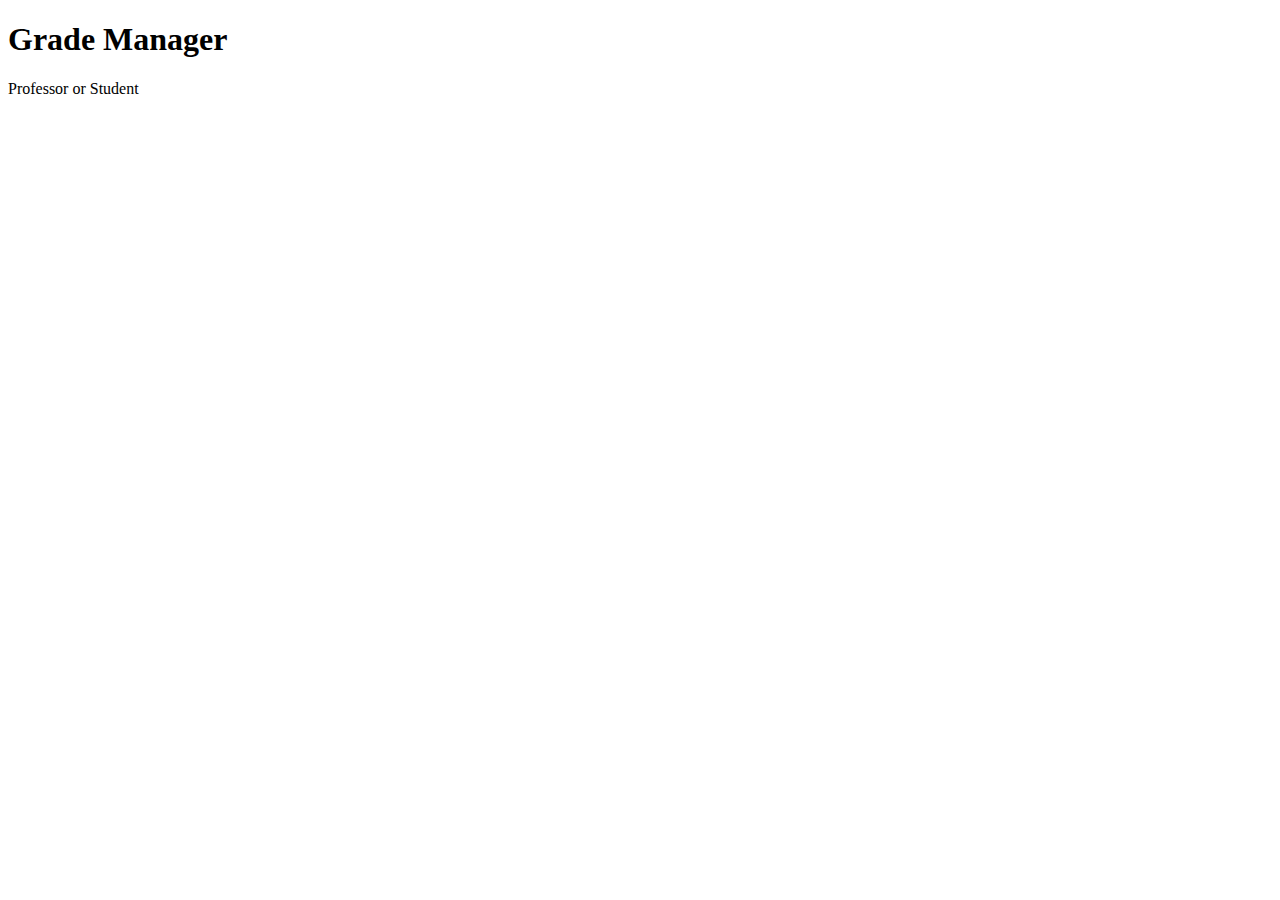
<file: src/main/resources/templates/index.html>
<!DOCTYPE html>
<html lang="en" xmlns:th="http://www.thymeleaf.org" xmlns:sec="http://www.thymeleaf.org/thymeleaf-extra-springsecurity5">
<head>
	<meta charset="UTF-8">
	<meta name="viewport" content="width=device-width, initial-scale=1.0">
	<meta http-equiv="X-UA-Compatible" content="ie=edge">
	<link rel="stylesheet" href="https://stackpath.bootstrapcdn.com/bootstrap/4.5.0/css/bootstrap.min.css" integrity="sha384-9aIt2nRpC12Uk9gS9baDl411NQApFmC26EwAOH8WgZl5MYYxFfc+NcPb1dKGj7Sk" crossorigin="anonymous">
	<link th:href="@{css/index.css}" rel="stylesheet">
	<title>Document</title>
	<!--/*/ <th:block th:include="navBar.html :: headerfiles">
		</th:block> /*/-->
	<!--/*/ <th:block th:include="footer.html :: headerfiles">
		</th:block> /*/-->
</head>
<body>
	<header th:replace="navBar.html :: navbar"></header>
	<section>
		<h1>Grade Manager</h1>
		<div class="container">
			<a th:href="@{/user/professor}" class="professor">Professor</a>
			 <span>or</span> 
			<a th:href="@{/user/student}" class="student">Student</a>
		</div>
	</section>
	<footer th:replace="footer.html :: footer"></footer>
</body>
</html>
</file>
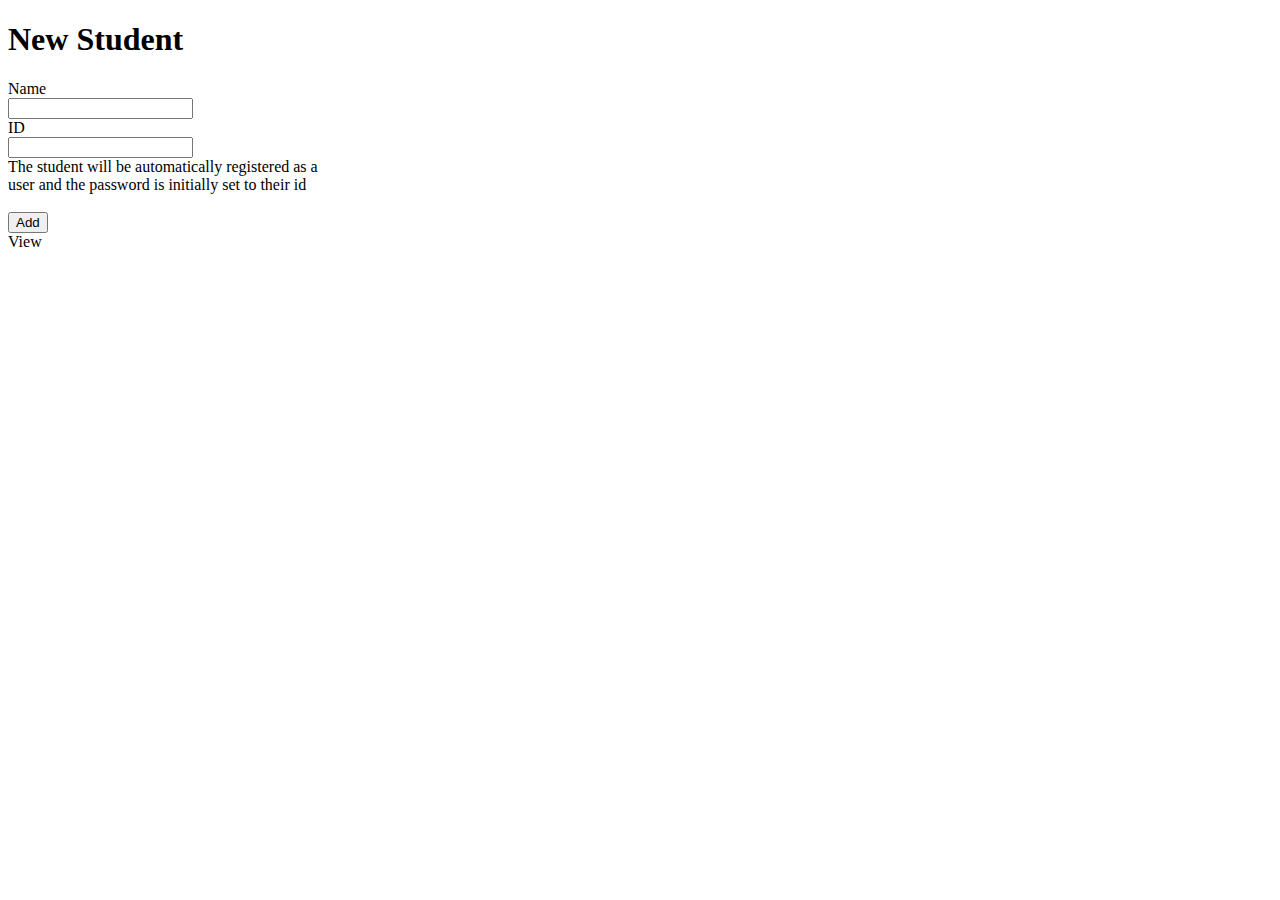
<file: src/main/resources/templates/add.html>
<!DOCTYPE html>
<html lang="en" xmlns:th="http://www.thymeleaf.org" xmlns:sec="http://www.thymeleaf.org/thymeleaf-extra-springsecurity5">
<head>
	<meta charset="UTF-8">
	<meta name="viewport" content="width=device-width, initial-scale=1.0">
	<meta http-equiv="X-UA-Compatible" content="ie=edge">
	<link rel="stylesheet" href="https://stackpath.bootstrapcdn.com/bootstrap/4.5.0/css/bootstrap.min.css" integrity="sha384-9aIt2nRpC12Uk9gS9baDl411NQApFmC26EwAOH8WgZl5MYYxFfc+NcPb1dKGj7Sk" crossorigin="anonymous">
	<link th:href="@{/css/add.css}" rel="stylesheet">
	<title>Add</title>
	<!--/*/ <th:block th:include="navBar.html :: headerfiles">
		</th:block> /*/-->
	<!--/*/ <th:block th:include="footer.html :: headerfiles">
		</th:block> /*/-->
</head>
<body>
	<header th:replace="navBar.html :: navbar"></header>
	<section>
		<h1>New Student</h1>
		<div class="formContainer">
			<form action="#" th:action="@{/save}" th:object="${student}" class="newStudentForm">
				<div class="form-group row">
					<label class="col-sm-2 col-form-label">Name</label>
					<div class="col-sm-10">
						<input th:field="*{studentName}" type="text" class="form-control" id="studentName">
					</div>
				</div>
				<div class="form-group row">
					<label class="col-sm-2 col-form-label">ID</label>
					<div class="col-sm-10">
						<input th:field="*{studentId}" type="text" class="form-control" id="studentId">
					</div>
				</div>
				<h7>The student will be automatically registered as a <br>user and
					 the password is initially set to their id
				</h7>
				<br><br>
				<div class="form-group row buttons">
					<div><button type="submit" class="btn btn-success">Add</button></div>
					<div><a th:href="@{/view}">View</a></div>
				</div>
			</form>
		</div>
	</section>
	<footer th:replace="footer.html :: footer"></footer>
</body>
</html>
</file>
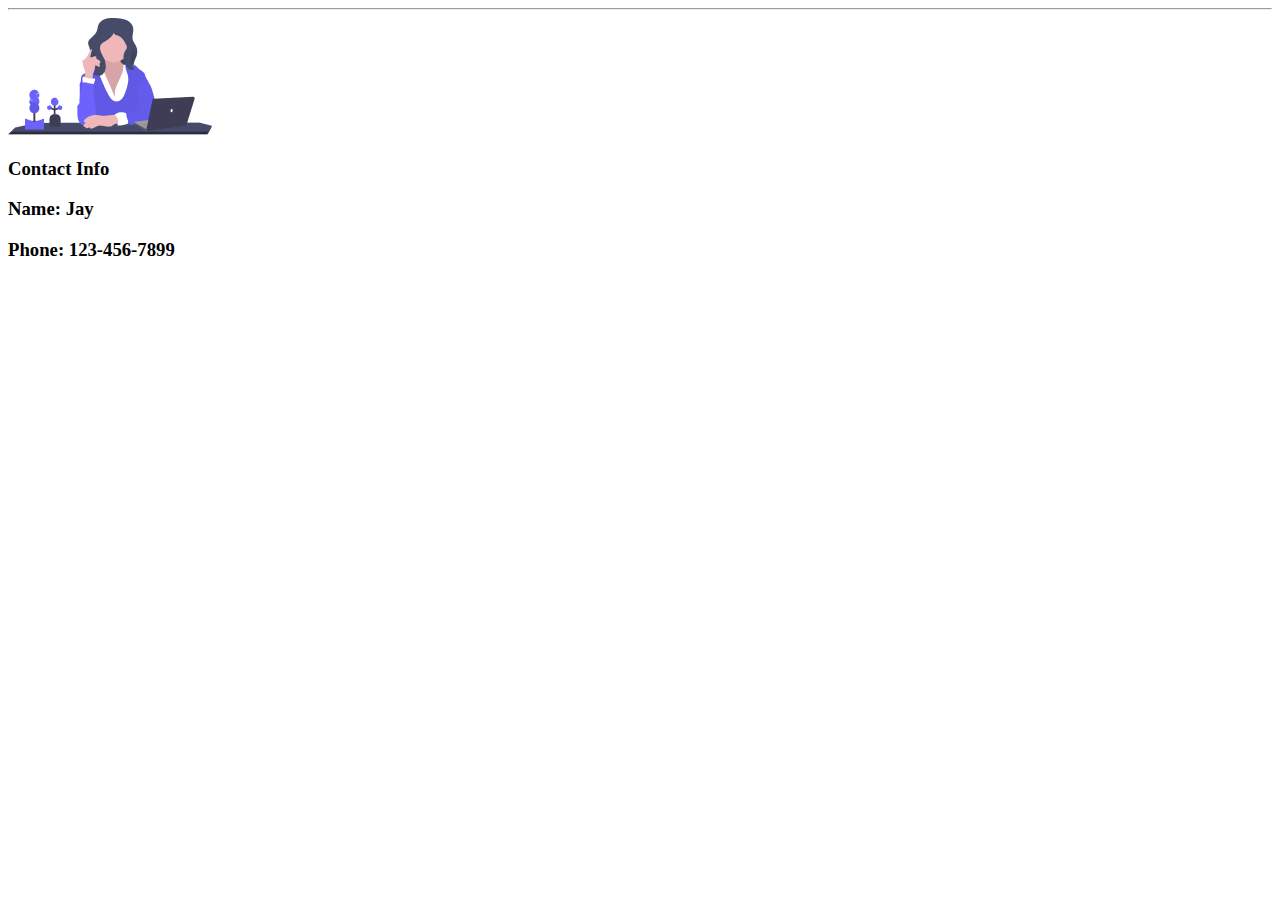
<file: src/main/resources/templates/footer.html>
<!DOCTYPE html>
<html lang="en" xmlns:th="http://www.thymeleaf.org" xmlns:sec="http://www.thymeleaf.org/thymeleaf-extra-springsecurity5">
<head th:fragment="headerfiles">
	<meta charset="UTF-8">
	<meta name="viewport" content="width=device-width, initial-scale=1.0">
	<meta http-equiv="X-UA-Compatible" content="ie=edge">
	<link rel="stylesheet" href="https://stackpath.bootstrapcdn.com/bootstrap/4.5.0/css/bootstrap.min.css" integrity="sha384-9aIt2nRpC12Uk9gS9baDl411NQApFmC26EwAOH8WgZl5MYYxFfc+NcPb1dKGj7Sk" crossorigin="anonymous">
	<link th:href="@{css/footer.css}" rel="stylesheet">
	<title>Document</title>
</head>
<body>
	<footer class="footer">
		<hr>
		<div class="footerContainer">
			<div>
				<img class="logo2" th:src="@{../images/logo.png}" src="../static/images/logo.png" alt="">
			</div>
			<div class="contactInfo">
				<h3>Contact Info</h3>
				<h3>Name: Jay</h3>
				<h3>Phone: 123-456-7899</h3>
			</div>
		</div>
	</footer>
</body>
</html>
</file>
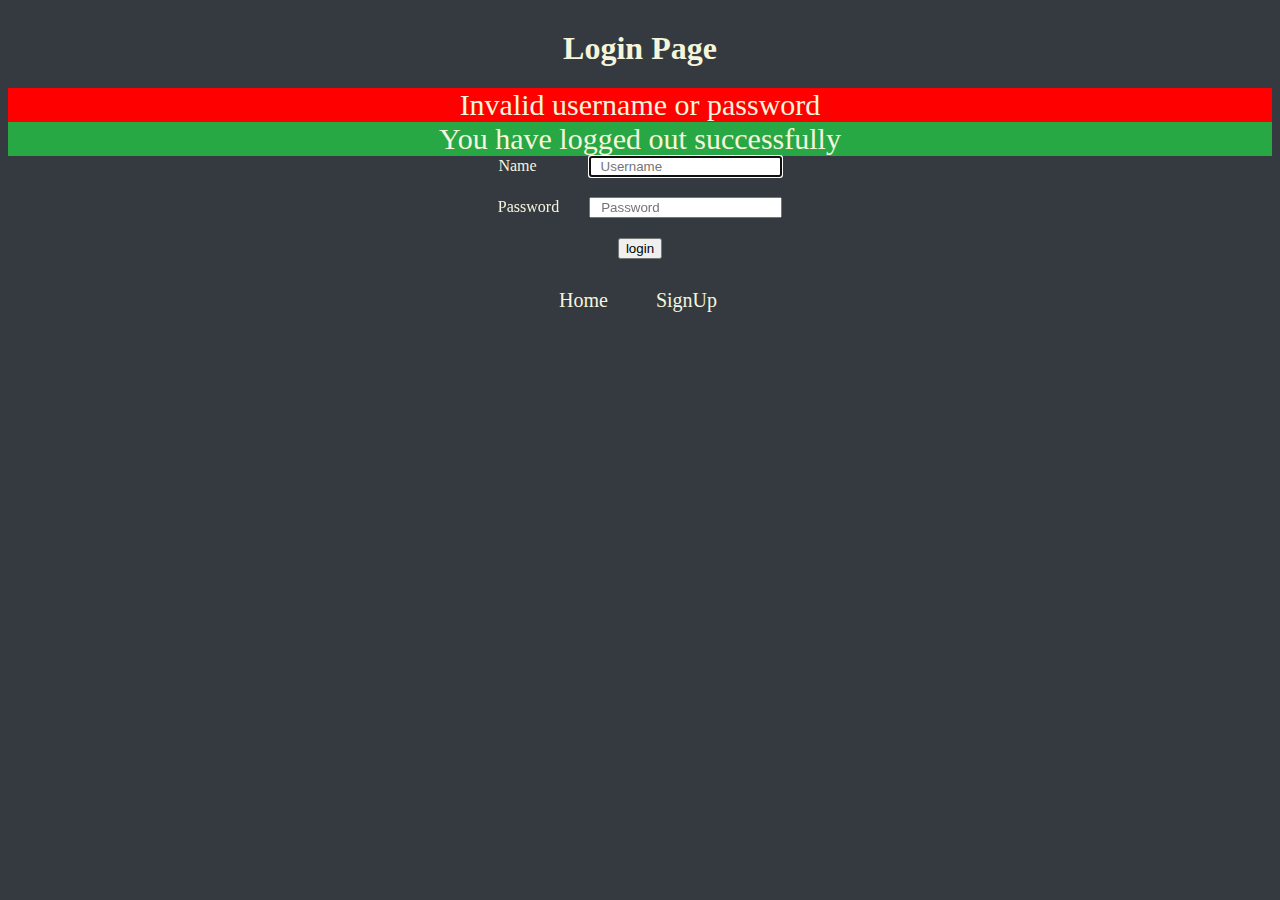
<file: src/main/resources/templates/login.html>
<!DOCTYPE html>
<html lang="en" xmlns:th="http://www.thymeleaf.org" >
<head>
	<meta charset="UTF-8">
	<meta name="viewport" content="width=device-width, initial-scale=1.0">
	<meta http-equiv="X-UA-Compatible" content="ie=edge">
	<link rel="stylesheet" href="https://stackpath.bootstrapcdn.com/bootstrap/4.5.0/css/bootstrap.min.css" integrity="sha384-9aIt2nRpC12Uk9gS9baDl411NQApFmC26EwAOH8WgZl5MYYxFfc+NcPb1dKGj7Sk" crossorigin="anonymous">
	<style>
		body{
			background-color: #343a40;
			color: beige;
			margin-top: 30px;
			text-align: center;
		}
		a{
			text-decoration: none;
			color: beige;
			margin-left: 20px;
			font-size: 20px;
		}
		a:hover{
			color: red;
		}
		.name{
			margin-top: 30px;
			margin-right: 48px;
		}
		.password{
			margin-right: 26px;
		}
		.field{
			margin-bottom: 20px;
		}
		.field input{
			padding-left: 10px;
		}
		a{
			text-decoration: none !important;
			color: beige;
			margin-left: 20px;
			font-size: 20px;
		}
		a:hover{
			color: red;
		}
		.container{
			margin-top: 30px;
		}
		.goodalert{
			background-color: #28a745;
			font-size: 30px;
		}
		.badalert{
			background-color: red;
			font-size: 30px;
		}
	</style>
	<title>Login Page</title>
</head>
<body>
	<h1>Login Page</h1>
	<div>
		<form th:action="@{/login}" method="POST">
			<div th:if="${param.error}">
				<div class="badalert">
					Invalid username or password
				</div>
			</div>
			<div th:if="${param.logout}">
				<div class="goodalert">
					You have logged out successfully
				</div>
			</div>
			<div class="field">
				<label for="username" class="name">Name</label>
				<input type="text"
					id="username"
					name="username"
					autofocus="autofocus"
					placeholder="Username">
			</div>
			<div class="field">
				<label for="password" class="password">Password</label>
				<input type="password"
					id="password"
					name="password"
					placeholder="Password">
			</div>
			<div>
				<input type="submit" 
					   name="login-submit"
					   id="login-submit"
					   value="login"
					   class="btn btn-success">
			</div>
		</form>
	</div>
	<div class="container">
		<a th:href="@{/}">Home</a>&ensp;&ensp;&ensp;
		<a th:href="@{/register}">SignUp</a>&ensp;&ensp;&ensp;
	</div>
</body>
</html>
</file>
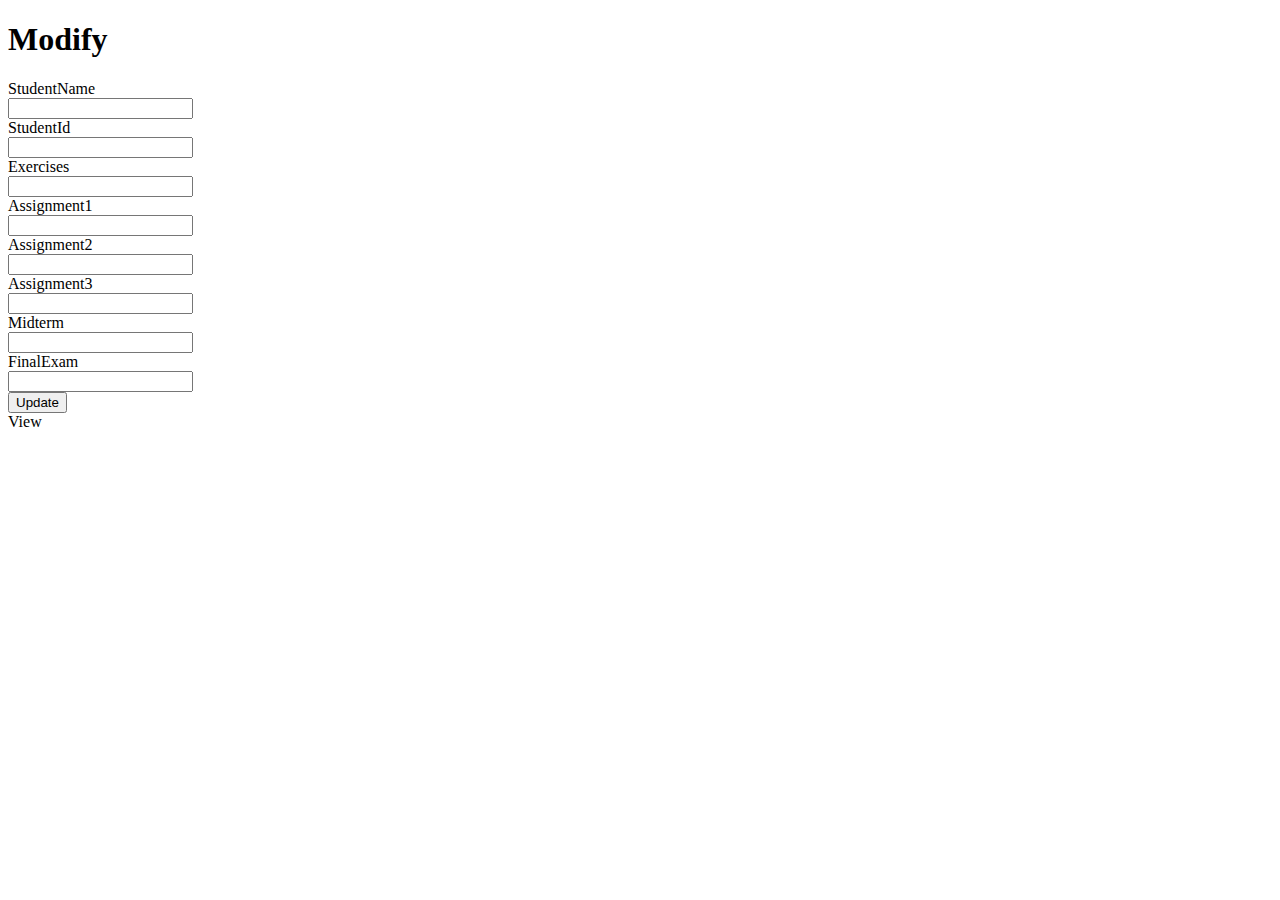
<file: src/main/resources/templates/modifyStudent.html>
<!DOCTYPE html>
<html lang="en" xmlns:th="http://www.thymeleaf.org">
<head>
	<meta charset="UTF-8">
	<meta name="viewport" content="width=device-width, initial-scale=1.0">
	<meta http-equiv="X-UA-Compatible" content="ie=edge">
	<link rel="stylesheet" href="https://stackpath.bootstrapcdn.com/bootstrap/4.5.0/css/bootstrap.min.css" integrity="sha384-9aIt2nRpC12Uk9gS9baDl411NQApFmC26EwAOH8WgZl5MYYxFfc+NcPb1dKGj7Sk" crossorigin="anonymous">
	<link th:href="@{../css/modify.css}" rel="stylesheet">
	<title>Modify</title>
</head>
<body>
	<h1>Modify</h1>
	<div class="formContainer">
		<form action="#" th:action="@{/modify}" th:object="${editStudent}">
			<input th:field="*{id}" type="hidden" class="form-control" name="id" id="id">
			<div class="form-group row">
				<label class="col-sm-2 col-form-label">StudentName</label>
				<div class="col-sm-10">
					<input th:field="*{studentName}" type="text" class="form-control" id="studentName">
				</div>
			</div>
			<div class="form-group row">
				<label class="col-sm-2 col-form-label">StudentId</label>
				<div class="col-sm-10">
					<input th:field="*{studentId}" type="text" class="form-control" id="studentId">
				</div>
			</div>
			<div class="form-group row">
				<label class="col-sm-2 col-form-label">Exercises</label>
				<div class="col-sm-10">
					<input th:field="*{exercises}" type="text" class="form-control" id="exercises" pattern="[0-9]+(\.[0-9]{1,5})?%?">
				</div>
			</div>
			<div class="form-group row">
				<label class="col-sm-2 col-form-label">Assignment1</label>
				<div class="col-sm-10">
					<input th:field="*{assignment1}" type="text" class="form-control" id="assignment1" pattern="[0-9]+(\.[0-9]{1,5})?%?">
				</div>
			</div>
			<div class="form-group row">
				<label class="col-sm-2 col-form-label">Assignment2</label>
				<div class="col-sm-10">
					<input th:field="*{assignment2}" type="text" class="form-control" id="assignment2" pattern="[0-9]+(\.[0-9]{1,5})?%?">
				</div>
			</div>
			<div class="form-group row">
				<label class="col-sm-2 col-form-label">Assignment3</label>
				<div class="col-sm-10">
					<input th:field="*{assignment3}" type="text" class="form-control" id="assignment3" pattern="[0-9]+(\.[0-9]{1,5})?%?">
				</div>
			</div>
			<div class="form-group row">
				<label class="col-sm-2 col-form-label">Midterm</label>
				<div class="col-sm-10">
					<input th:field="*{midterm}" type="text" class="form-control" id="midterm" pattern="[0-9]+(\.[0-9]{1,5})?%?">
				</div>
			</div>
			<div class="form-group row">
				<label class="col-sm-2 col-form-label">FinalExam</label>
				<div class="col-sm-10">
					<input th:field="*{finalExam}" type="text" class="form-control" id="finalExam" pattern="[0-9]+(\.[0-9]{1,5})?%?">
				</div>
			</div>
			<div class="form-group row buttons">
				<div><button type="submit" class="btn btn-success">Update</button></div>
				<div><a th:href="@{/view}">View</a></div>
			</div>
		</form>
	</div>
</body>
</html>
</file>
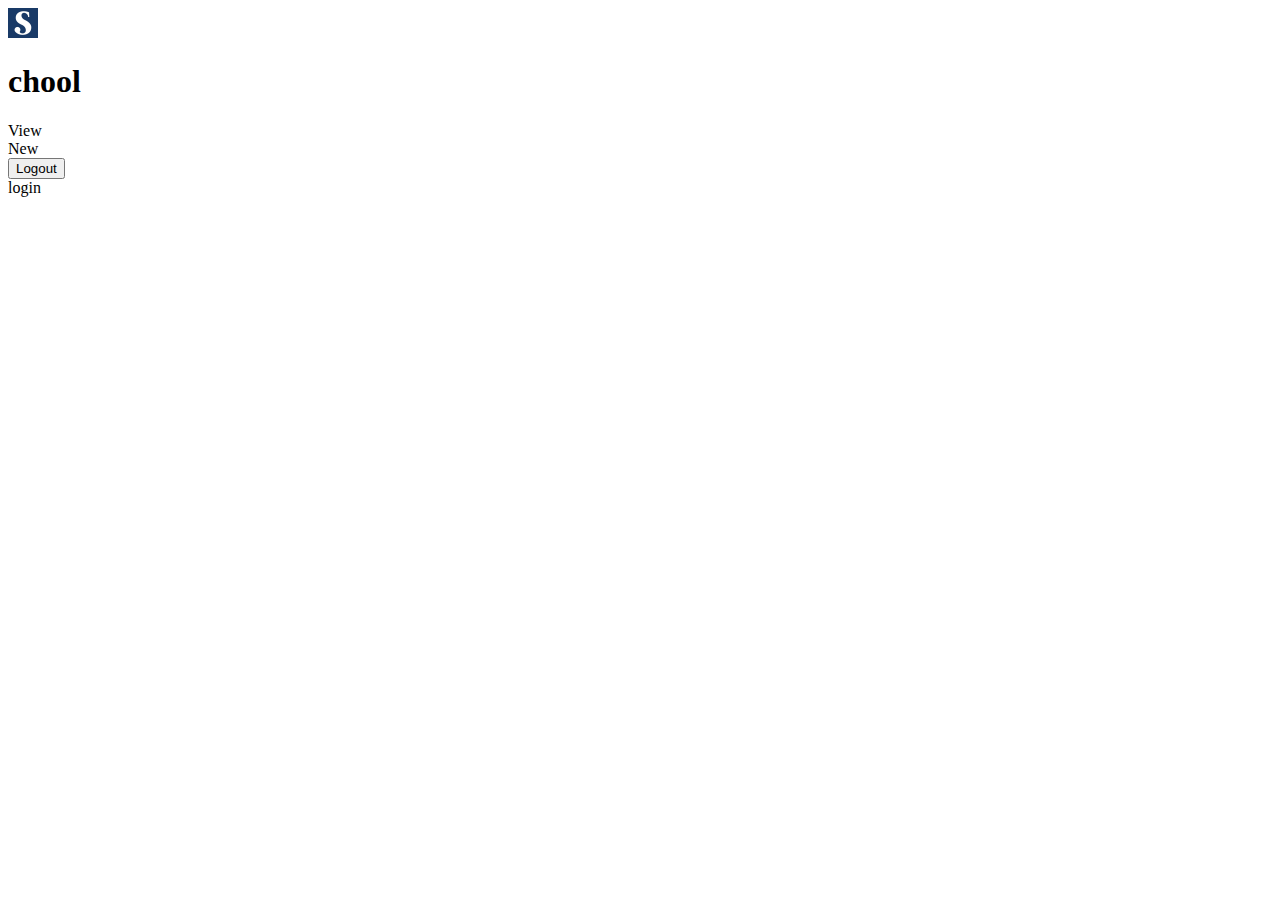
<file: src/main/resources/templates/navBar.html>
<!DOCTYPE html>
<html lang="en" xmlns:th="http://www.thymeleaf.org" xmlns:sec="http://www.thymeleaf.org/thymeleaf-extra-springsecurity5">
<head th:fragment="headerfiles">
	<meta charset="UTF-8">
	<meta name="viewport" content="width=device-width, initial-scale=1.0">
	<meta http-equiv="X-UA-Compatible" content="ie=edge">
	<link rel="stylesheet" href="https://stackpath.bootstrapcdn.com/bootstrap/4.5.0/css/bootstrap.min.css" integrity="sha384-9aIt2nRpC12Uk9gS9baDl411NQApFmC26EwAOH8WgZl5MYYxFfc+NcPb1dKGj7Sk" crossorigin="anonymous">
	<link th:href="@{css/navBar.css}" rel="stylesheet">
	<title>Document</title>
</head>
<body>
	<header class="topnav" th:fragment="navbar">
		<div id="logo">
			<a th:href="@{/}">
				<img th:src="@{../images/school.jpg}" src="../static/images/school.jpg" width="30" height="30" class="d-inline-block align-top logo" alt="" loading="lazy">
			</a>
		</div>
		<div>
			<h1 class="sheridan" sec:authorize="!isAuthenticated()">chool</h1>
		</div>
		<div class="travel">
			<div id="view">
				<a  class="item" th:href="@{/view}" sec:authorize="isAuthenticated()">View</a>
			</div>
			<div id="new">
				<a  class="item" th:href="@{/add}" sec:authorize="hasRole('ROLE_PROFESSOR')">New</a>
			</div>
		</div>
		<div sec:authorize="isAuthenticated()" class="whologged">
			<div sec:authentication="name" class="userInfo"></div>
			<div sec:authentication="principal.authorities" class="userInfo"></div>
			<div>
				<form th:action="@{/logout}" method="POST">
					<input type="submit" value="Logout" class="btn btn-success">
				</form>
			</div>
		</div>
		<div id="login" sec:authorize="!isAuthenticated()">
			<a  class="item" th:href="@{/login}"  >login</a>
		</div>
	</header>
</body>
</html>
</file>
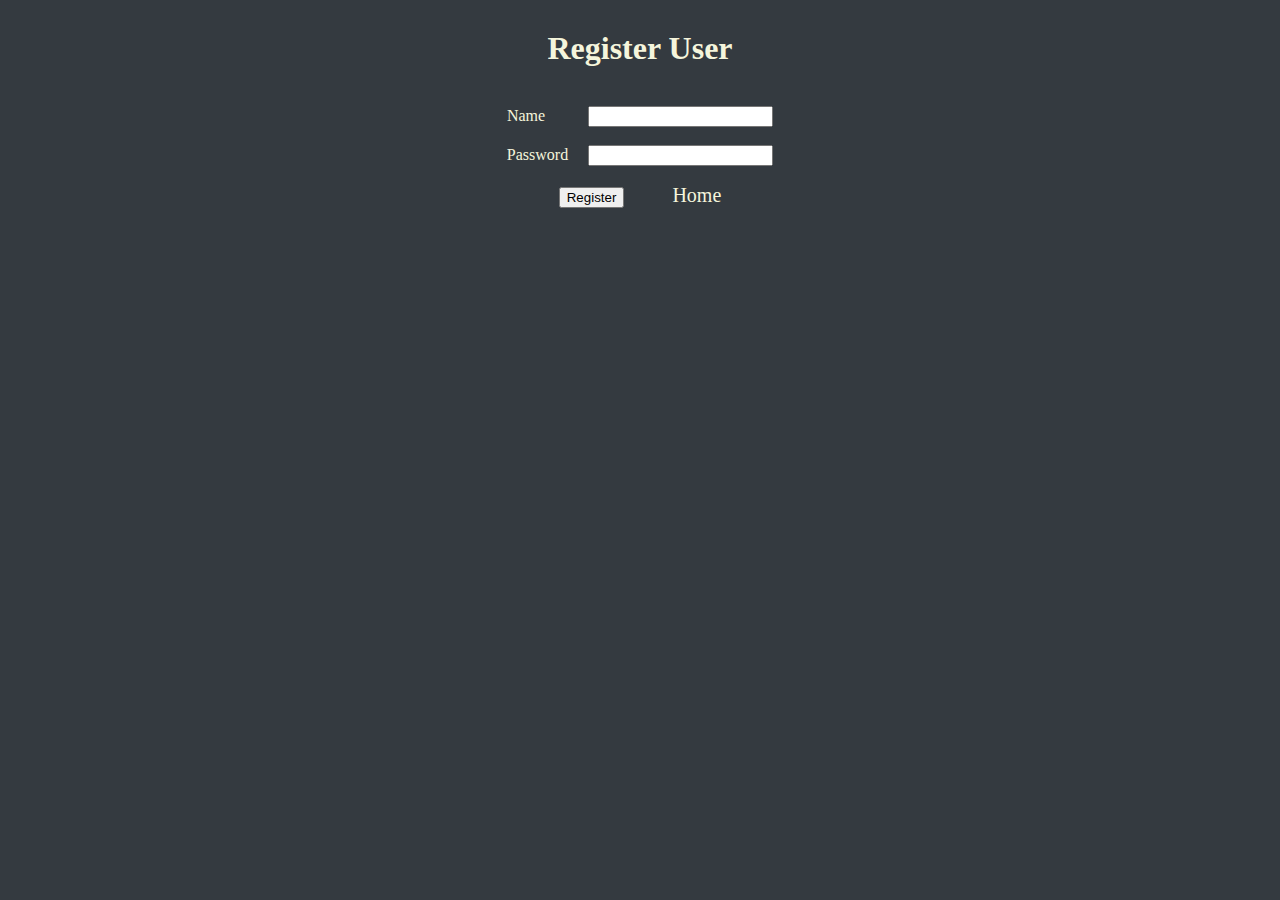
<file: src/main/resources/templates/registration.html>
<!DOCTYPE html>
<html lang="en" xmlns:th="http://www.thymeleaf.org" 
xmlns:sec="https://www.thymeleaf.org/thymeleaf-extras-springsecurity5">
<head>
	<meta charset="UTF-8">
	<meta name="viewport" content="width=device-width, initial-scale=1.0">
	<meta http-equiv="X-UA-Compatible" content="ie=edge">
	<link rel="stylesheet" href="https://stackpath.bootstrapcdn.com/bootstrap/4.5.0/css/bootstrap.min.css" integrity="sha384-9aIt2nRpC12Uk9gS9baDl411NQApFmC26EwAOH8WgZl5MYYxFfc+NcPb1dKGj7Sk" crossorigin="anonymous">
	<style>
		body{
			background-color: #343a40;
			color: beige;
			margin-top: 30px;
			text-align: center;
		}
		.name{
			margin-right: 43px;
		}
		.password{
			margin-right: 20px;
		}
		.checkLabel{
			cursor: pointer;
			margin: 0 10px;
		}
		input[type="checkbox"]:hover {
			cursor: pointer;
		}
		input[type="checkbox"]:checked {
			box-shadow: 0 0 0 3px red;
		}
		a{
			text-decoration: none !important;
			color: beige;
			margin-left: 20px;
			font-size: 20px;
		}
	</style>
	<title>Register</title>
</head>
<body>
	<h1>Register User</h1><br>
	<form action="#" th:action="@{/register}" method="POST">
		<label class="name">Name</label><input type="text" name="name" required><br><br>
		<label class="password">Password</label><input type="password" name="password" required><br><br>
		<input type="submit" value="Register" class="btn btn-success">&ensp;&ensp;&ensp;
		<a th:href="@{/}">Home</a>
	</form>
</body>
</html>
</file>
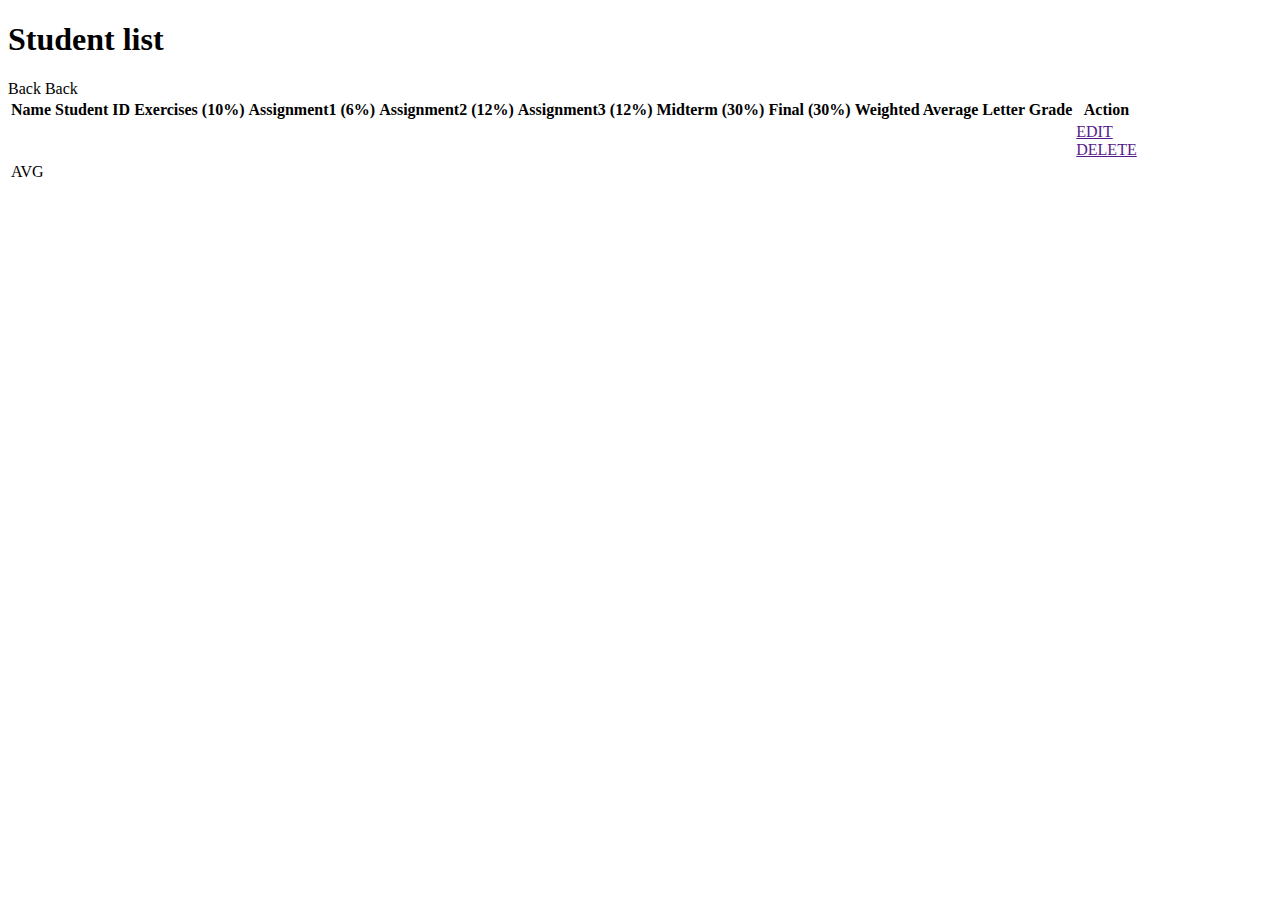
<file: src/main/resources/templates/viewStudents.html>
<!DOCTYPE html>
<html lang="en" xmlns:th="http://www.thymeleaf.org"
	xmlns:sec="http://www.thymeleaf.org/thymeleaf-extra-springsecurity5">
<head>
	<meta charset="UTF-8">
	<meta name="viewport" content="width=device-width, initial-scale=1.0">
	<meta http-equiv="X-UA-Compatible" content="ie=edge">
	<link rel="stylesheet" href="https://stackpath.bootstrapcdn.com/bootstrap/4.5.0/css/bootstrap.min.css" integrity="sha384-9aIt2nRpC12Uk9gS9baDl411NQApFmC26EwAOH8WgZl5MYYxFfc+NcPb1dKGj7Sk" crossorigin="anonymous">
	<link th:href="@{/css/view.css}" rel="stylesheet" >
	<title>View</title>
	<!--/*/ <th:block th:include="navBar.html :: headerfiles">
		</th:block> /*/-->
	<!--/*/ <th:block th:include="footer.html :: headerfiles">
		</th:block> /*/-->
</head>
<body>
	<header th:replace="navBar.html :: navbar"></header>
	<section>
		<div class="title"><h1>Student list</h1></div>
		<div class="button">
			<div th:object="${currentUserRole}">
				<a th:href="@{/user/professor}" th:if="*{roleName}=='[ROLE_PROFESSOR]'">Back</a>
				<a th:href="@{/user/student}" th:if="*{roleName}=='[ROLE_STUDENT]'">Back</a>
			</div>
		</div>
		<div class="tableContainer">
			<table class="table table-dark">
				<thead th:object="${currentUserRole}">
					<tr>
					<th scope="col">Name</th>
					<th scope="col">Student ID</th>
					<th scope="col">Exercises (10%)</th>
					<th scope="col">Assignment1 (6%)</th>
					<th scope="col">Assignment2 (12%)</th>
					<th scope="col">Assignment3 (12%)</th>
					<th scope="col">Midterm (30%)</th>
					<th scope="col">Final (30%)</th>
					<th scope="col">Weighted Average</th>
					<th scope="col">Letter Grade</th>
					<th scope="col" th:if="*{roleName}=='[ROLE_PROFESSOR]'">Action</th>
					</tr>
				</thead>
				<tbody th:object="${currentUserRole}">
					<tr th:each="student : ${students}">
						<td th:text="${student.studentName}"></td>
						<td th:text="${student.studentId}"></td>
						<td th:text="${student.exercises}"></td>
						<td th:text="${student.assignment1}"></td>
						<td th:text="${student.assignment2}"></td>
						<td th:text="${student.assignment3}"></td>
						<td th:text="${student.midterm}"></td>
						<td th:text="${student.finalExam}"></td>
						<td th:text="${student.weightedAvg}"></td>
						<td th:text="${student.letterGrade}"></td>
						<td>
							<div class="actionContainer" th:if="*{roleName}=='[ROLE_PROFESSOR]'">
								<div class="edit" >
									<a href="" th:href="@{/edit/{id}(id=${student.id})}">EDIT</a>
								</div>
								<div class="delete">
									<a href="" th:href="@{/delete/{id}(id=${student.id})}">DELETE</a>
								</div>
							</div>
						</td>
					</tr>
					<tr th:object="${evgEachCategory}" th:if="*{roleName}=='[ROLE_PROFESSOR]'" class="category">
						<td colspan="2" >AVG</td>
						<td th:text="*{exercises}"></td>
						<td th:text="*{assignment1}"></td>
						<td th:text="*{assignment2}"></td>
						<td th:text="*{assignment3}"></td>
						<td th:text="*{midterm}"></td>
						<td th:text="*{finalExam}"></td>
						<td th:text="*{weightedAvg}"></td>
						<td ></td>
						<td ></td>
					</tr>
				</tbody>
			</table>
		</div>
	</section>
	<footer th:replace="footer.html :: footer"></footer>
</body>	
</html>
</file>
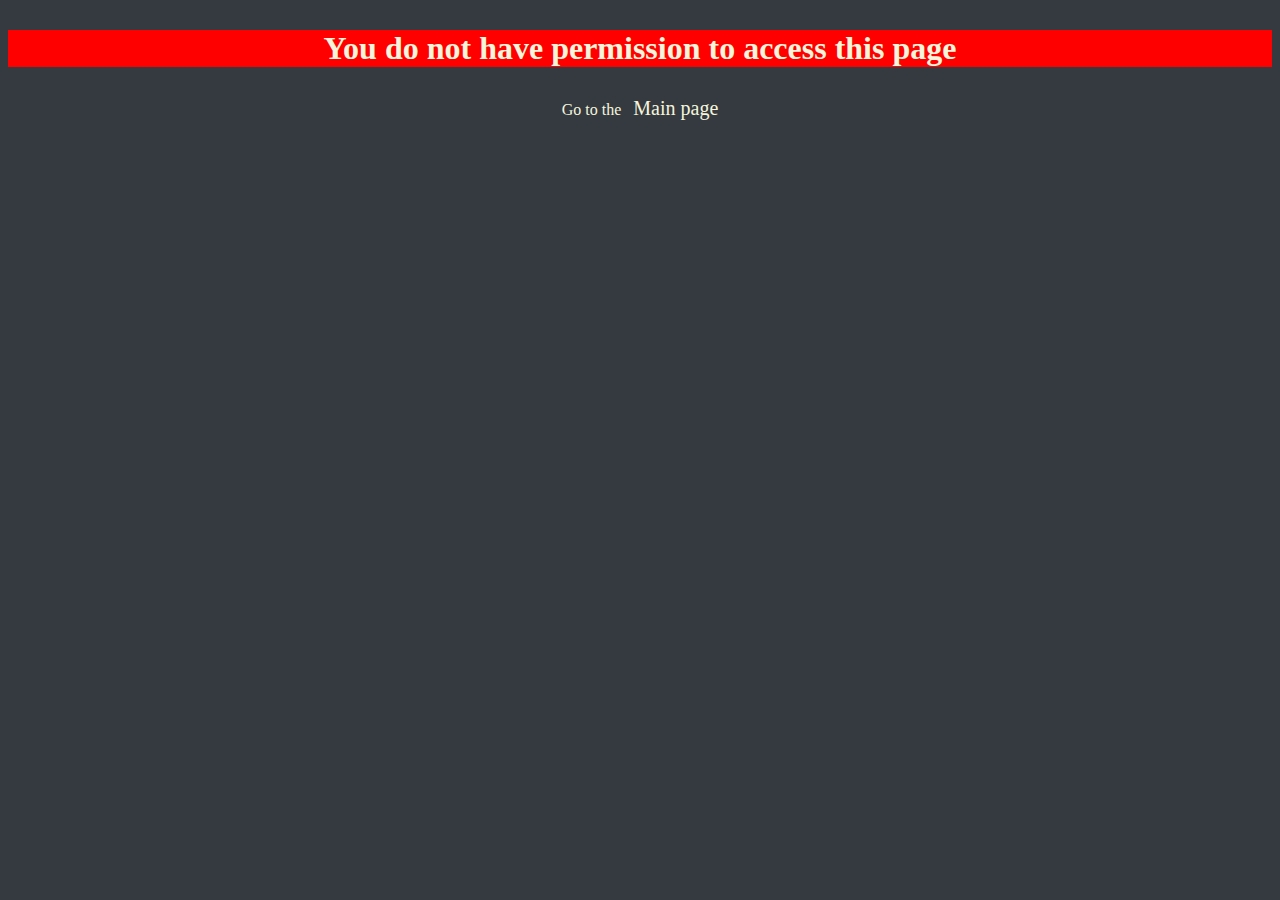
<file: src/main/resources/templates/error/access-denied.html>
<!DOCTYPE html>
<html lang="en">
<head>
	<meta charset="UTF-8">
	<meta name="viewport" content="width=device-width, initial-scale=1.0">
	<meta http-equiv="X-UA-Compatible" content="ie=edge">
	<style>
		body{
			background-color: #343a40;
			color: beige;
			margin-top: 30px;
			text-align: center;
		}
		h1{
			margin-bottom: 30px;
			background-color: red;
		}
		a{
			text-decoration: none !important;
			font-size: 20px;
			color: beige;
		}
		a:hover{
			cursor: pointer;
			color: red;
		}
	</style>
	<title>Document</title>
</head>
<body>
	<h1>You do not have permission to access this page</h1>
	Go to the &ensp;<a th:href="@{/}">Main page</a>
</body>
</html>
</file>
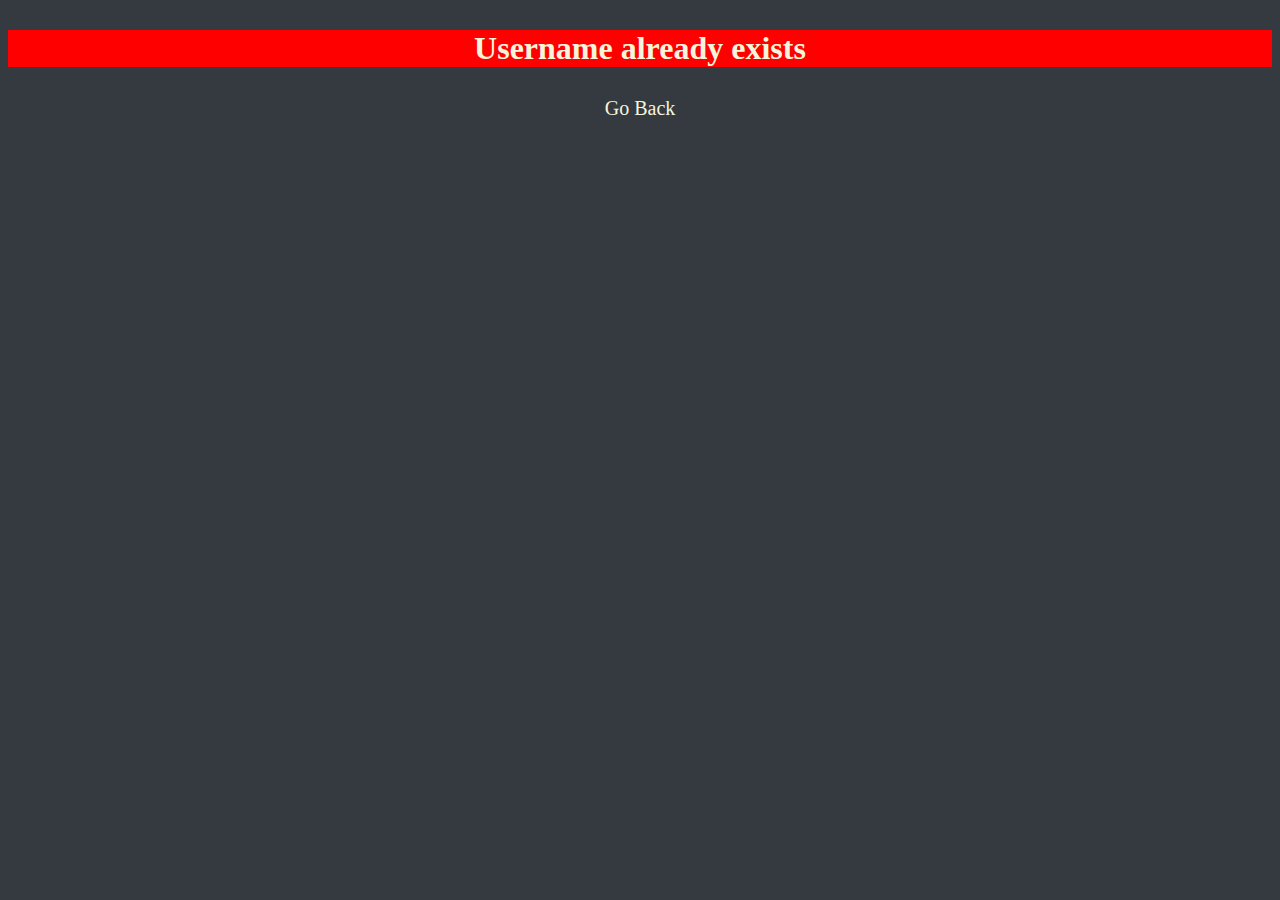
<file: src/main/resources/templates/error/usercreate-denied.html>
<!DOCTYPE html>
<html lang="en">
<head>
	<meta charset="UTF-8">
	<meta name="viewport" content="width=device-width, initial-scale=1.0">
	<meta http-equiv="X-UA-Compatible" content="ie=edge">
	<style>
		body{
			background-color: #343a40;
			color: beige;
			margin-top: 30px;
			text-align: center;
		}
		h1{
			margin-bottom: 30px;
			background-color: red;
		}
		a{
			text-decoration: none !important;
			font-size: 20px;
			color: beige;
		}
		a:hover{
			cursor: pointer;
			color: red;
		}
	</style>
	<title>Document</title>
</head>
<body>
	<h1>Username already exists</h1>
	<a th:href="@{/add}">Go Back</a>
</body>
</html>
</file>
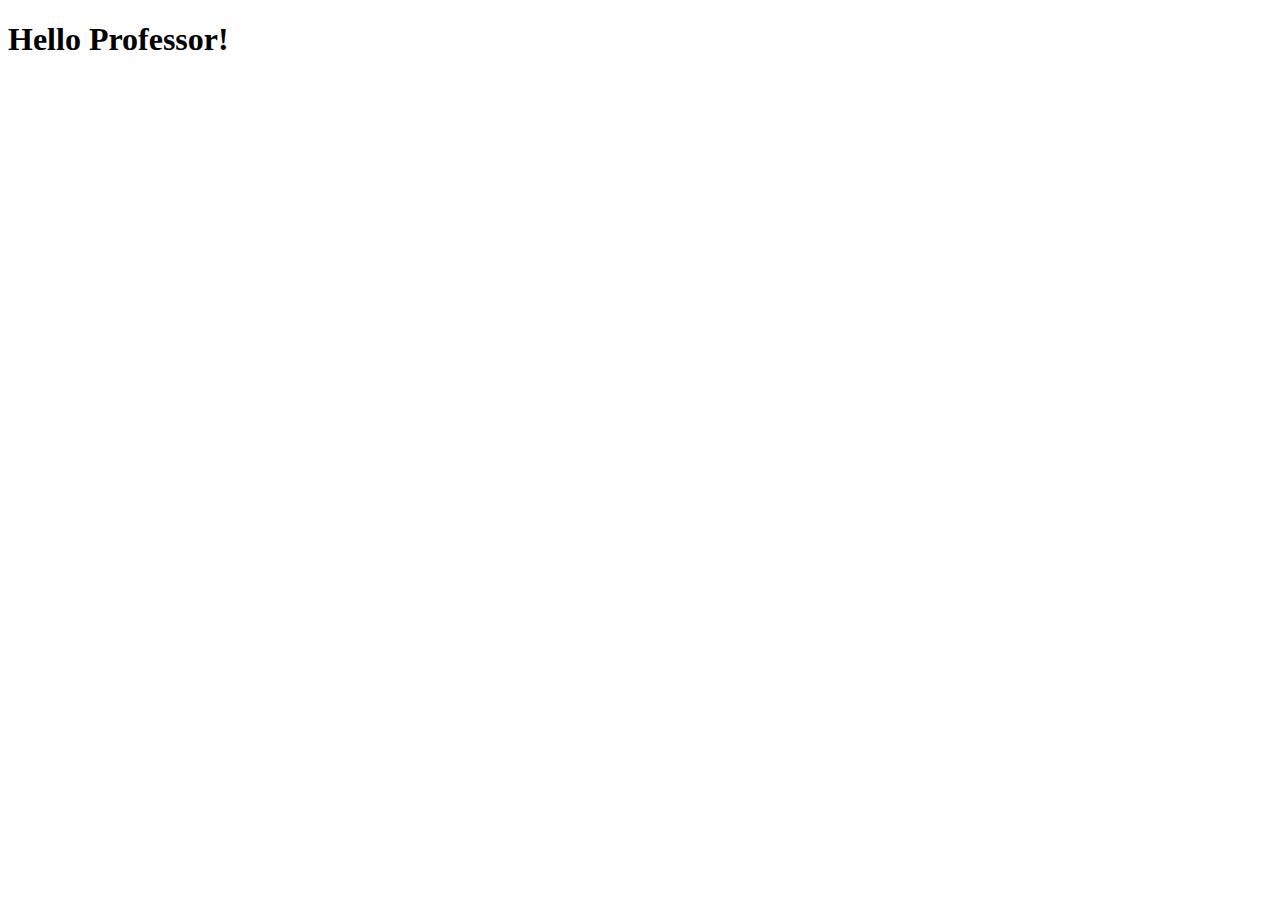
<file: src/main/resources/templates/user/professor/professor.html>
<!DOCTYPE html>
<html lang="en" xmlns:th="http://www.thymeleaf.org" xmlns:sec="http://www.thymeleaf.org/thymeleaf-extra-springsecurity5">
<head>
	<meta charset="UTF-8">
	<meta name="viewport" content="width=device-width, initial-scale=1.0">
	<meta http-equiv="X-UA-Compatible" content="ie=edge">
	<link rel="stylesheet" href="https://stackpath.bootstrapcdn.com/bootstrap/4.5.0/css/bootstrap.min.css" integrity="sha384-9aIt2nRpC12Uk9gS9baDl411NQApFmC26EwAOH8WgZl5MYYxFfc+NcPb1dKGj7Sk" crossorigin="anonymous">
	<link th:href="@{/css/professor.css}" rel="stylesheet">
	<link th:href="@{/css/navBar.css}" rel="stylesheet">
	<link th:href="@{/css/footer.css}" rel="stylesheet">
	<title>Document</title>
	<!--/*/ <th:block th:include="navBar.html :: headerfiles">
		</th:block> /*/-->
	<!--/*/ <th:block th:include="footer.html :: headerfiles">
		</th:block> /*/-->
</head>
<body>
	<header th:replace="navBar.html :: navbar"></header>
	<section>
		<h1>Hello Professor!&ensp;&ensp;<span sec:authentication="name" class="userInfo"></span></h1>
	</section>
	<footer th:replace="footer.html :: footer"></footer>
</body>
</html>
</file>
